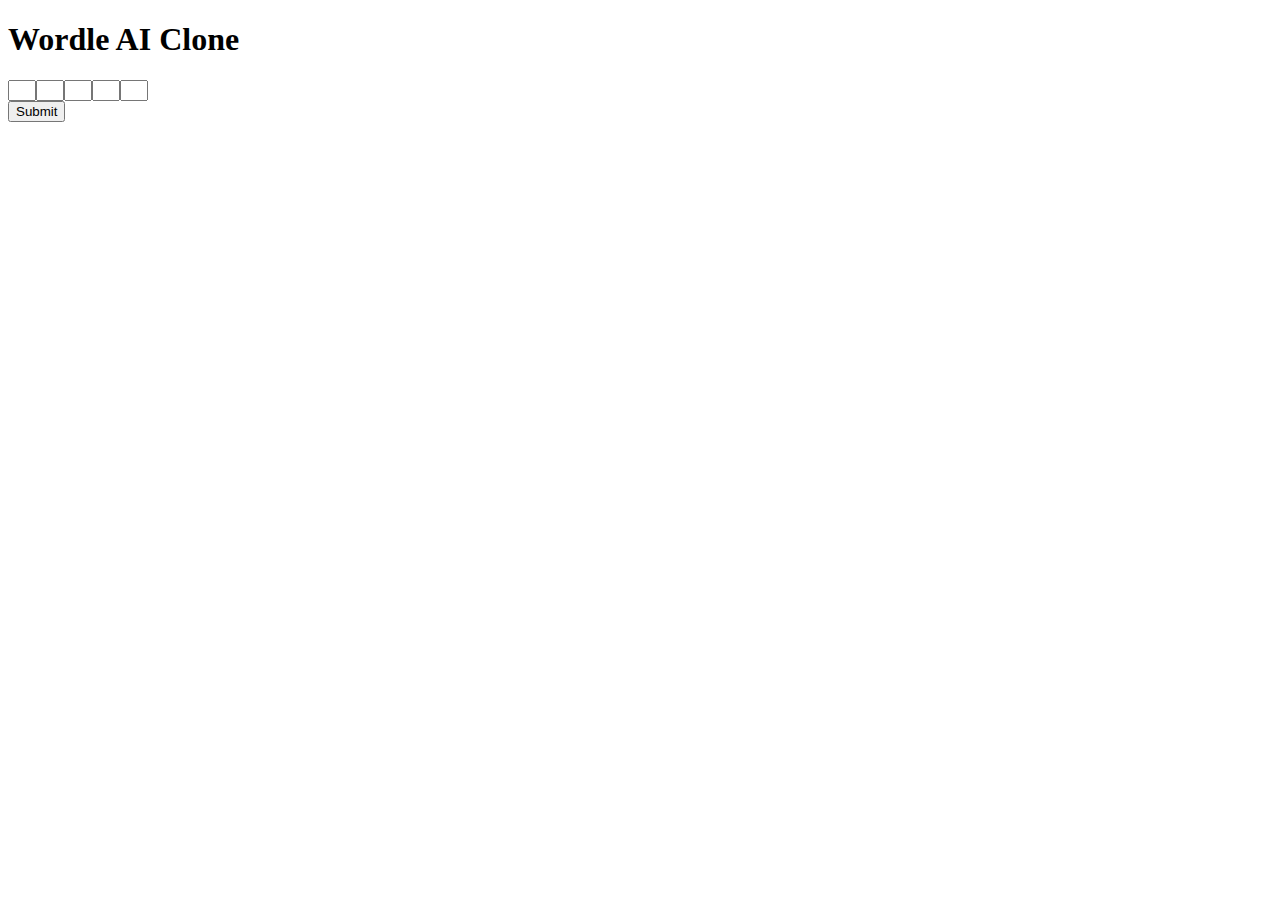
<file: app/index.html>
<!DOCTYPE html>
<html lang="en">
<head>
    <meta charset="UTF-8">
    <meta http-equiv="X-UA-Compatible" content="IE=edge">
    <meta name="viewport" content="width=device-width, initial-scale=1.0">
    <title>Wordle AI Clone</title>
    <script src="game.js"></script>
    <style>
        input[type='text'] {
            width: 20px;
            text-transform: uppercase;
        }
    </style>
</head>
<body>
    <h1>Wordle AI Clone</h1>
    <div id="input-container"></div>
    <button id="submit-button">Submit</button>
    <p id="message"></p>
</body>
</html>
</file>
